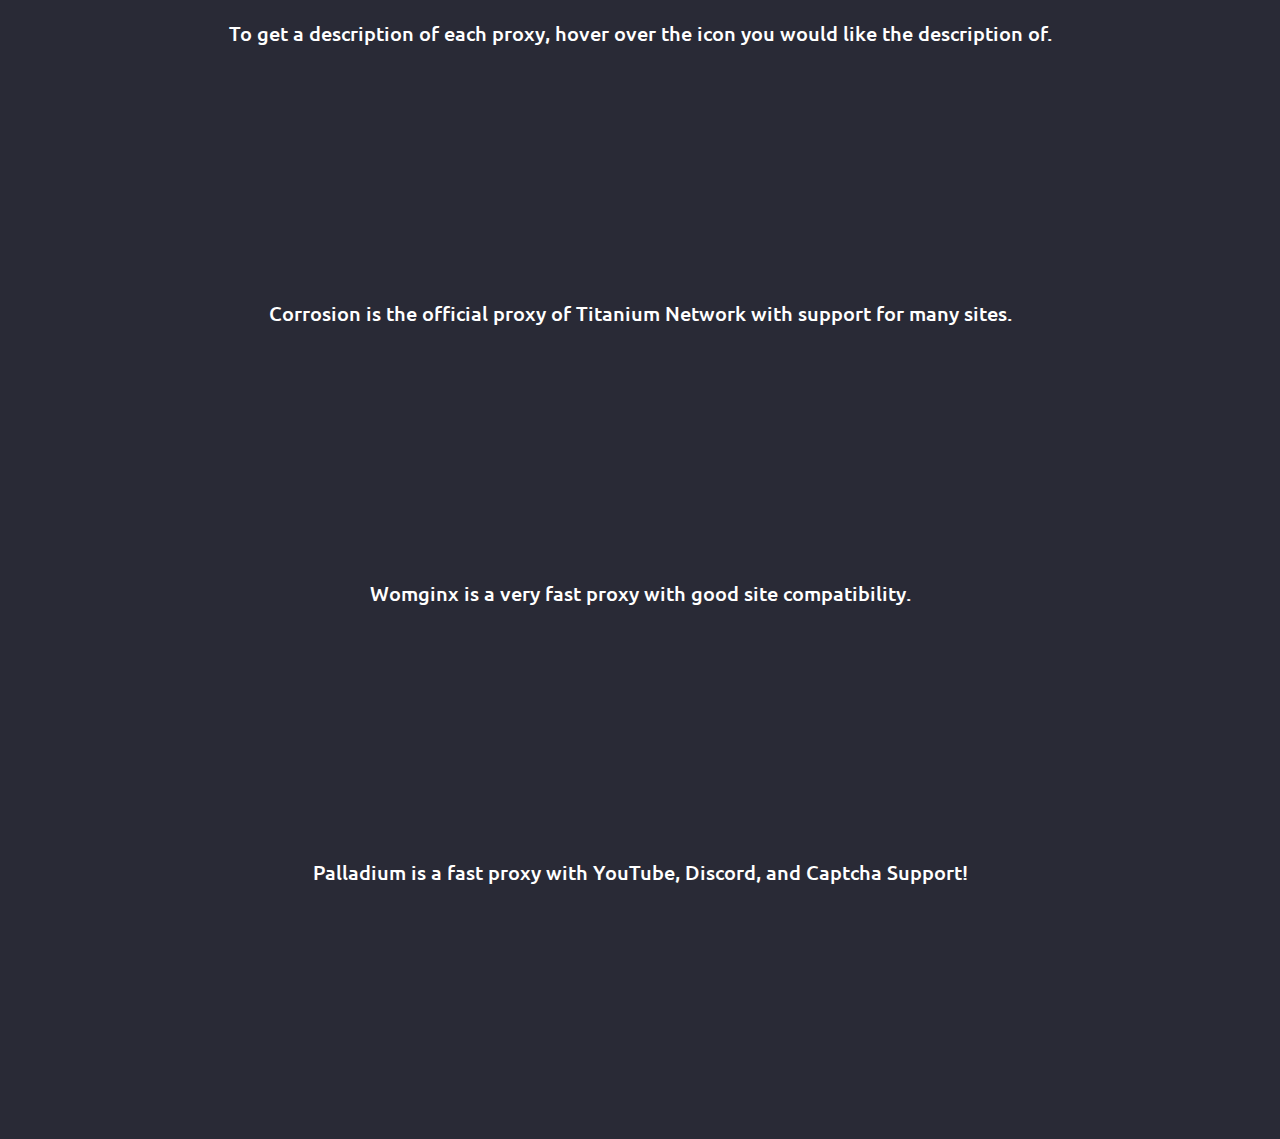
<file: public/select.html>
<!DOCTYPE html>
<html>
    <script async src="https://pagead2.googlesyndication.com/pagead/js/adsbygoogle.js?client=ca-pub-6593249633266970"
     crossorigin="anonymous"></script>
    <head>
        <style>
            @import url('https://fonts.googleapis.com/css2?family=Ubuntu:100,200,300,400,500,600,700,800,900');
            body {
                background-color: #292a36;
                text-align: center;
                font-size: 20px;
                font-weight: 500;
                font-family: "Ubuntu";
                color: white;
            }
            div {
                margin-bottom: 20%;
            }
        </style>
    </head>
    <body>
        <p>
            <div id="d">
                To get a description of each pr<span>ox<span>y, hover over the icon you would like the description of.
            </div>
            <div id="c">
                Corrosion is the official pr<span>ox<span>y of Titan<span>ium Ne<span>twork with support for many sites.
            </div>
            <div id="w">
                Womginx is a very fast pr<span>ox<span>y with good site compatibility.
            </div>
            <div id="p">
                Palladium is a fast pr<span>ox<span>y with YouTube, Discord, and Captcha Support!
            </div>
        </p>
    </body>
</html>
</file>
